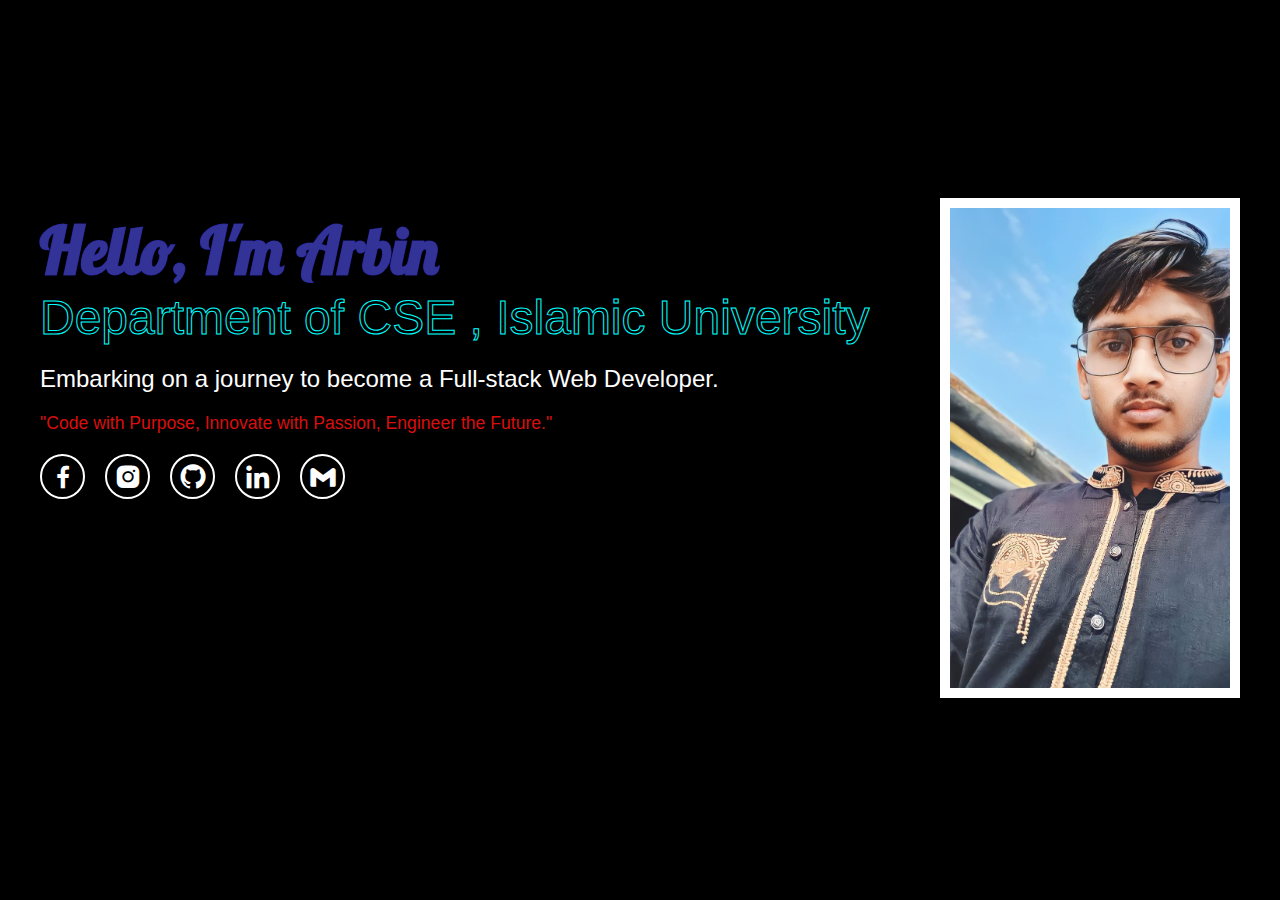
<file: about-me/index.html>
<!DOCTYPE html>
<html lang="en">
<head>
    <meta charset="UTF-8">
    <meta name="viewport" content="width=device-width, initial-scale=1.0">
    <title>ARBIN</title>
    <link rel="stylesheet" href="styles.css">
    <link href="https://unpkg.com/boxicons@2.1.4/css/boxicons.min.css" rel="stylesheet">
    <link href="https://fonts.googleapis.com/css2?family=Lobster&amp;display=swap" rel="stylesheet">
</head>
<body>
    <div class="container">
        <div class="about">
            <h1>Hello, I'm Arbin</h1>
            <h1>Hello, I'm Arbin</h1>
            <p id="dept" >Department of CSE , Islamic University</p>
            <p class="aim" >Embarking on a journey to become a Full-stack Web Developer.</p>
            <p class="moto" >"Code with Purpose, Innovate with Passion, Engineer the Future."</p>
            <div class="links">
                <a href="https://www.facebook.com/RebelliousARBIN"> <div class="icons"><i class="bx bxl-facebook"></i></div> </a>
                <a href="https://www.instagram.com/rebelliousarbin?igsh=MWMzdG1jNXppbmpxcA=="> <div class="icons"><i class="bx bxl-instagram-alt"></i></div> </a>
                <a href="https://github.com/RebelliousARBIN"> <div class="icons"><i class="bx bxl-github"></i></div> </a>
                <a href="https://www.linkedin.com/in/rebelliousarbin"> <div class="icons"><i class="bx bxl-linkedin"></i></div> </a>
                <a href="mailto: arbinislam2017@gmail.com"> <div class="icons"><i class="bx bxl-gmail"></i></div> </a>
            
            </div>
        </div>
        <div class="image">
            <img src="me.jpg" alt="">
        </div>
    </div>
</body>
</html>
</file>
<file: about-me/styles.css>
*{
    margin: 0;
    padding: 0;
    box-sizing: border-box;
    color: white;
}

.container{
    height: 100vh;
    display: flex;
    justify-content: center;
    align-items: center;
    position: relative;
    background-color: black;
    padding: 0 40px;
}

.image img{
    width: 300px;
    height: 500px;
    border: 10px solid rgb(255, 255, 255);
    /* border-radius: 7px; */
}

.about{
    position: relative;
    height: 30rem;
    width: 60rem;
}

.about h1{
    position: absolute;
    font-size: 4rem;
    font-family:'Lobster', 'Franklin Gothic Medium', 'Arial Narrow', Arial, sans-serif;
}
.about h1:nth-child(1){
    color: transparent;
    -webkit-text-stroke: 1px rgb(37, 37, 164);
}

.about h1:nth-child(2){
    color: rgb(51, 51, 151);
    animation: animate 3s ease-in-out infinite;
}

@keyframes animate {
    0%,100%{
        clip-path: polygon(0% 56%, 10% 46%, 20% 41%, 32% 42%, 44% 48%, 52% 56%, 63% 63%, 75% 66%, 89% 62%, 100% 54%, 100% 100%, 0 100%);
    }
    50%{
        clip-path: polygon(0 52%, 11% 64%, 22% 68%, 34% 68%, 45% 64%, 54% 57%, 63% 53%, 78% 50%, 89% 56%, 100% 64%, 100% 100%, 0 100%);
    }
}

#dept{
    margin-top: 80px;
    font-size: 3rem;
    font-family: 'Franklin Gothic Medium', 'Arial Narrow', Arial, sans-serif;
    color: transparent;
    -webkit-text-stroke: 1px aqua;
}

.aim{
    margin-top: 20px;
    font-size: 1.5rem;
    font-family: Arial, sans-serif;
}
.moto{
    margin-top: 20px;
    font-size: 1.1rem;
    font-family: Arial, sans-serif;
    color: rgb(218, 14, 14)
}
.icons{
    height: 45px;
    width: 45px;
    border: 2px solid white;
    border-radius: 50%;
    display: flex;
    justify-content: center;
    align-items: center;
    margin-top: 20px;
}

.links a{
    text-decoration: none;
    font-size: 30px;
}
.links{
    display: flex;
    gap: 20px;
}
.icons:hover{
 background-color: #2282e2;
 transition: .2s;
 box-shadow: 0 0 10px #7a9df7;
 scale: 1.1;
}

@media (max-width: 1100px){
    .image img{
        width: 250px;
        height: 400px;
    } 
    .about h1{
        font-size: 2rem;
    }
    #dept{
        margin-top: 80px;
        font-size: 1.8rem;
    }
    .aim{
        margin-top: 20px;
        font-size: 1rem;
    }
    .moto{
        margin-top: 20px;
        font-size: 1.1rem;
    }
    .container{
        padding: 0 40px;
        flex-direction: column;
        gap: 0;
        align-items: flex-start;
    }
    .about{
        width: 100%;
        height: 40%;
      

    }

}
@media (max-width: 600px){
    .links a{
        font-size: 20px;
    }
    .links{
        gap: 10px;
    }
    .icons{
        height: 35px;
        width: 35px;
    }
    .image img{
        margin-top: 40px;
        width: 200px;
        height: 320px;
    }
    .container{
        justify-content: space-evenly;
    }
    .moto{
        margin-top: 10px;
        font-size: .8rem;
    }
}
</file>
